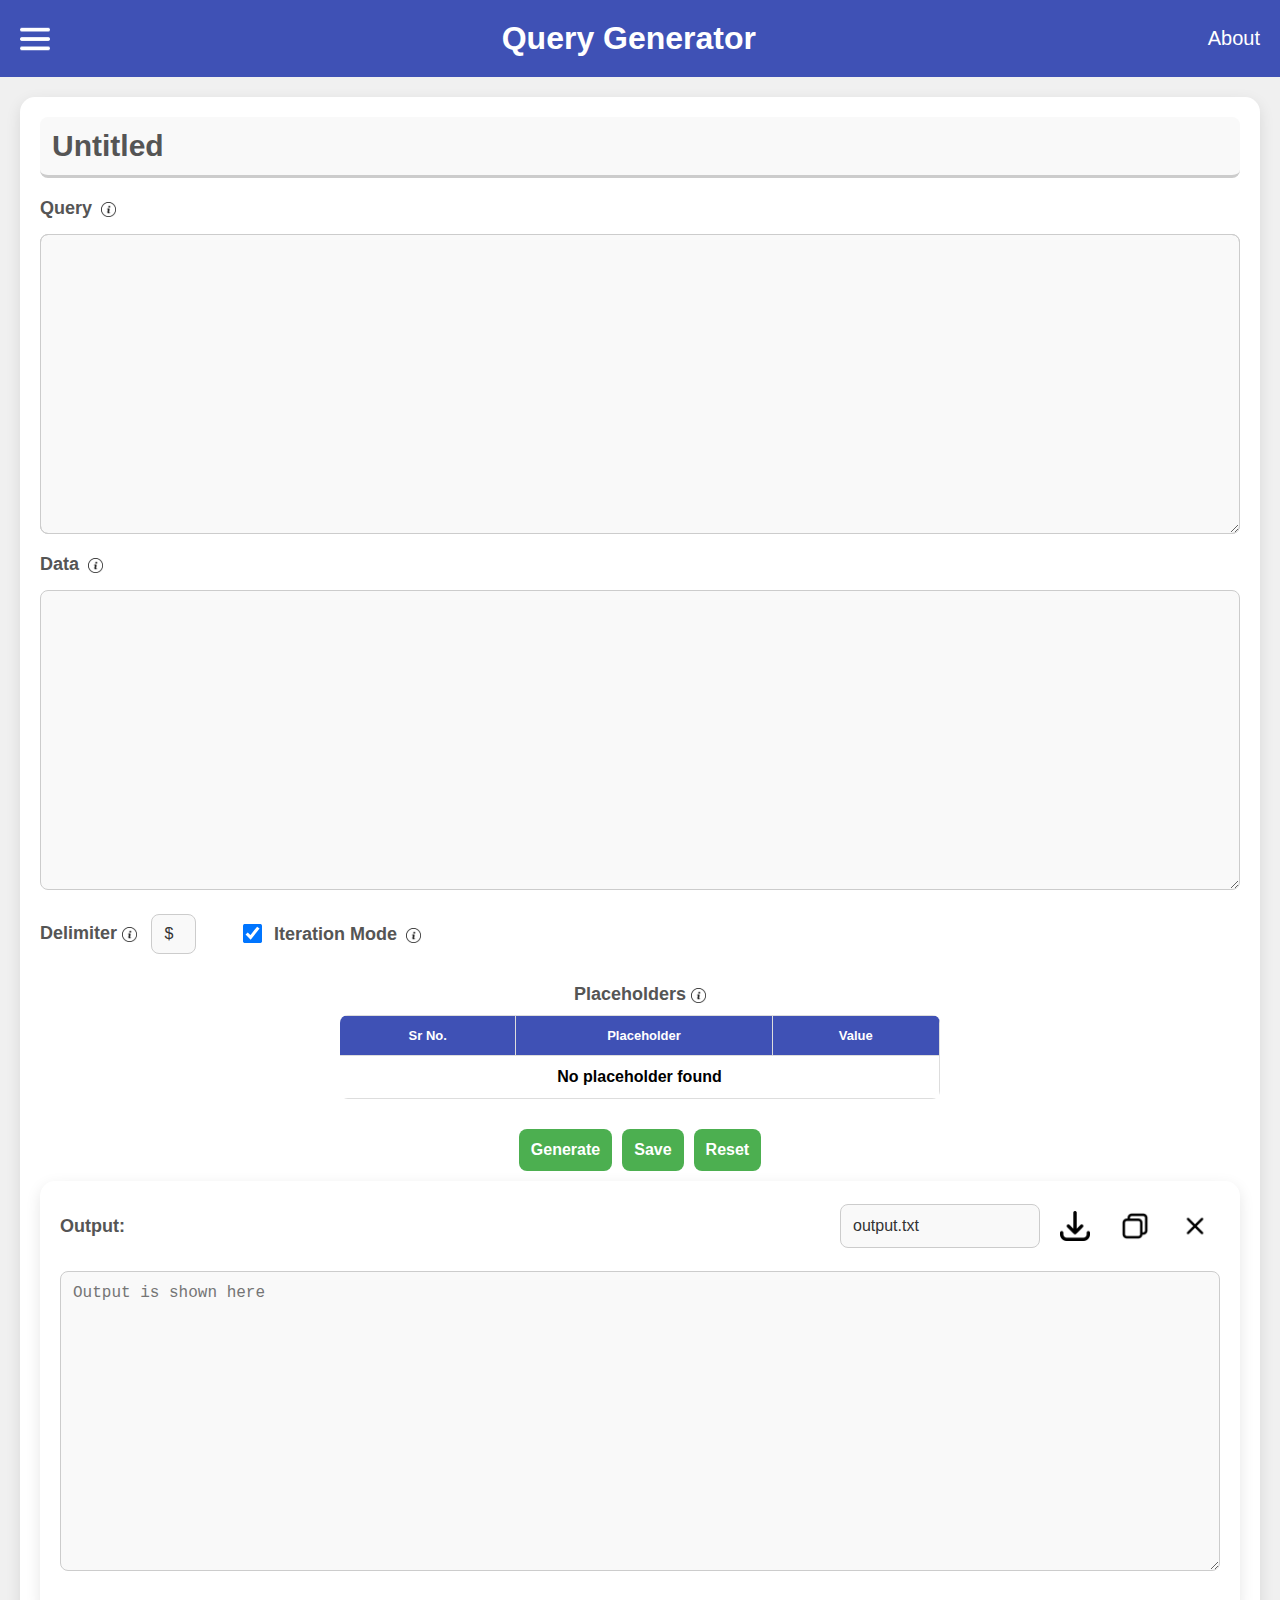
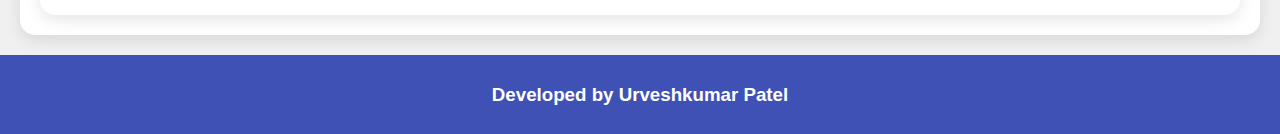
<file: index.html>
<!DOCTYPE html>
<html lang="en">
  <head>
    <meta charset="UTF-8" />
    <meta name="viewport" content="width=device-width, initial-scale=1.0" />
    <title>Query Generator</title>
    <link rel="stylesheet" href="css/style.css" />
    <link rel="icon" href="icon/icon.png" type="image/png" />
  </head>
  <body>
    <header>
      <img
        src="icon/menu.png"
        alt="Menu Icon"
        id="menuIcon"
        width="30px"
        style="cursor: pointer"
        title="Query List (ESC)"
      />
      <h1>Query Generator</h1>
      <span class="menu-item" id="about">About</span>
    </header>
    <main>
      <!-- Sidebar -->
      <div class="sidebar" id="sidebar">
        <input type="search" id="queryNameSearch" placeholder="Query Name" />
        <div id="queryNameListDiv">
          <ul id="queryNameList"></ul>
        </div>
      </div>
      <!-- Sidebar -->

      <div class="content-wrapper">
        <input type="hidden" id="queryId" />
        <input
          type="text"
          placeholder="File Name"
          id="queryName"
          value="Untitled"
          spellcheck="false"
        />
        <label for="query">Query</label>
        <span class="info-label" data="query" title="Info"></span>
        <div class="query-parent">
          <textarea spellcheck="false" id="query" rows="10"></textarea>
          <div class="overlay" id="overlay"></div>
        </div>

        <div id="data-div">
          <label for="data">Data</label>
          <span class="info-label" data="data" title="Info"></span>
          <textarea spellcheck="false" id="data" rows="10"></textarea>
        </div>

        <div class="options">
          <div class="option" id="delimiter-option">
            <label for="delimiter">Delimiter</label
            ><span class="info-label" data="delimiter" title="Info"></span>
            <input
              type="text"
              id="delimiter"
              value="$"
              placeholder="Delimiter"
              title="Delimiter"
            />
          </div>
          <div class="option" id="option-iteration-mode">
            <input type="checkbox" id="iteration-mode" checked />
            <label for="iteration-mode">Iteration Mode</label>
            <span class="info-label" data="iteration-mode" title="Info"></span>
          </div>
        </div>

        <div id="placeholder-div">
          <label
            id="placeholder-label"
            class="info-label"
            data="placeholders"
            title="Info"
            >Placeholders</label
          >
          <table>
            <thead>
              <tr>
                <th class="text-center">Sr No.</th>
                <th class="text-center">Placeholder</th>
                <th class="text-center">Value</th>
              </tr>
            </thead>
            <tbody id="placeholder-table">
              <tr>
                <td colspan="3" style="text-align: center">
                  No placeholder found
                </td>
              </tr>
            </tbody>
          </table>
        </div>

        <div class="btn-list">
          <button id="generate" class="btn">Generate</button>
          <button id="save" class="btn" title="Save (Ctrl + S)">Save</button>
          <button id="reset" class="btn">Reset</button>
        </div>
        <div class="output">
          <div class="toolbar">
            <label>Output:</label>
            <input
              type="text"
              id="filename"
              placeholder="File Name"
              value="output.txt"
              title="Output File Name"
            />
            <img
              id="download"
              src="icon/downloads.png"
              alt="download"
              width="30px"
              title="Download"
              class="img-btn"
            />
            <img
              id="copy"
              src="icon/copy.png"
              alt="copy"
              width="30px"
              title="Copy to Clipboard"
              class="img-btn"
            />
            <img
              id="clear"
              src="icon/clear.png"
              alt="clear"
              width="30px"
              title="Clear Output"
              class="img-btn"
            />
          </div>
          <textarea
            spellcheck="false"
            disabled
            id="output"
            placeholder="Output is shown here"
          ></textarea>
        </div>
        <div class="toast-container" id="toastContainer"></div>

        <!-- Toast Message -->
        <div class="custom-alert-overlay" id="customAlertOverlay"></div>

        <!-- Alert Box -->
        <div class="custom-alert" id="customAlert">
          <div class="alert-content">
            <p id="alertMessage">This is a custom alert message!</p>
            <button id="closeAlert">OK</button>
          </div>
        </div>

        <div class="loading-overlay">
          <div class="loader"></div>
          <p class="loading-text">Output Generating...</p>
        </div>
      </div>
    </main>
    <footer>
      <h3>Developed by Urveshkumar Patel</h3>
    </footer>
    <script src="script/utility.js"></script>
    <script src="script/saveUtility.js"></script>
    <script src="script/script.js"></script>
    <script src="script/eventHandlers.js"></script>
    <script src="script/tooltip.js"></script>
    <!-- <script src="script/testData.js"></script> -->
  </body>
</html>
</file>
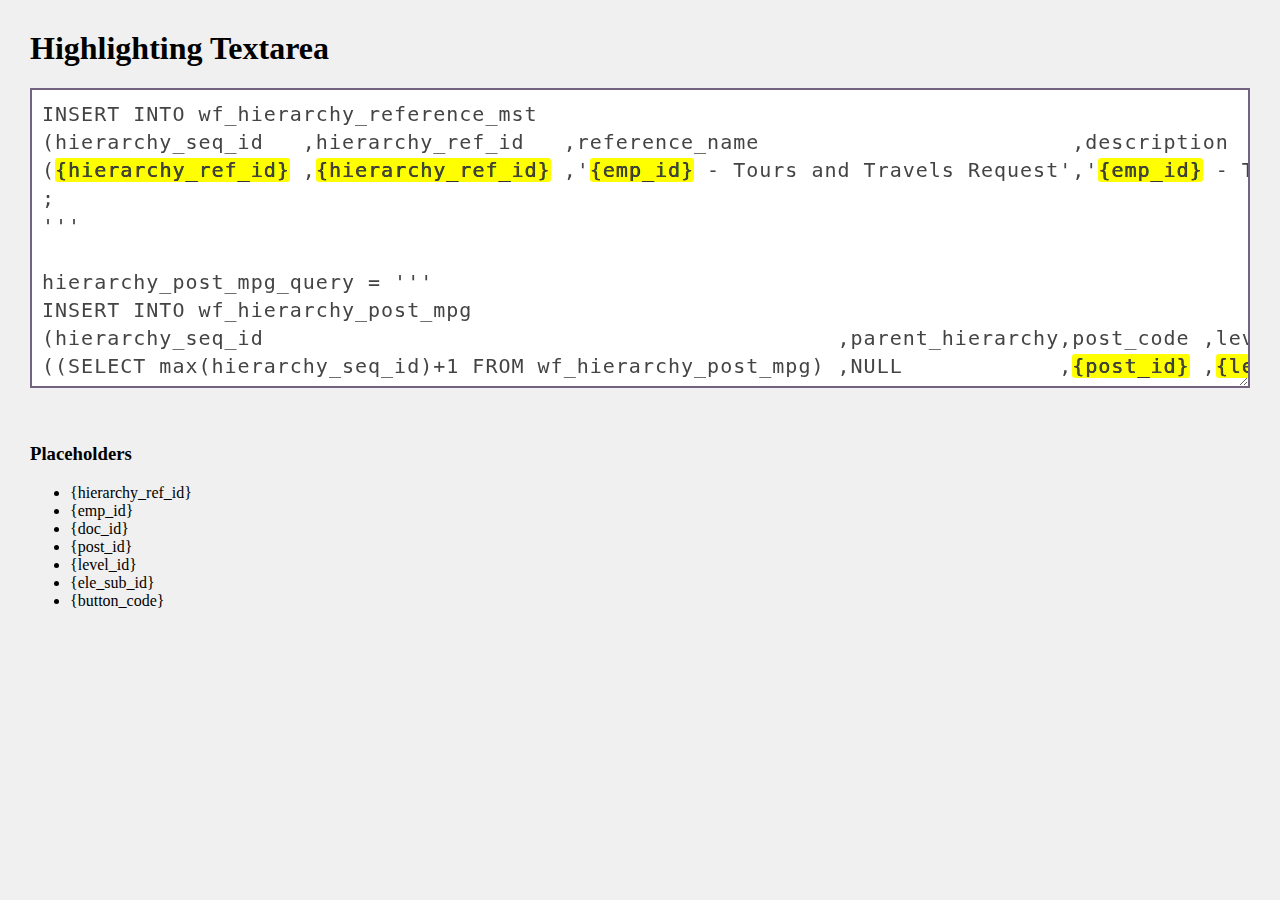
<file: editor.html>
<!DOCTYPE html>
<html lang="en">
  <head>
    <meta charset="UTF-8" />
    <meta name="viewport" content="width=device-width, initial-scale=1.0" />
    <title>Highlighting Textarea</title>
    <style>
      /* Customizing scrollbar for the whole website */
      ::-webkit-scrollbar {
        width: 8px;
        height: 8px;
      }

      ::-webkit-scrollbar-thumb {
        background: #888;
        border-radius: 15px;
      }

      ::-webkit-scrollbar-thumb:hover {
        background: #555;
        cursor: default;
      }

      ::-webkit-scrollbar-track {
        background: #f1f1f1;
      }

      ::-webkit-scrollbar-track:hover {
        background: #ccc;
      }
      *,
      *::before,
      *::after {
        box-sizing: border-box;
      }

      body {
        margin: 30px;
        background-color: #f0f0f0;
      }

      .container,
      .backdrop,
      textarea {
        min-width: 100%;
        max-width: 100%;
        height: 300px;
        min-height: 300px;
        max-height: 500px;
        overflow: auto;
      }

      .highlights,
      textarea {
        padding: 10px;
        font: 20px / 28px monospace;
        letter-spacing: 1px;
        white-space: pre;
      }

      .container {
        /* height: 300px; */
        display: block;
        margin: 0 auto;
        transform: translateZ(0);
        -webkit-text-size-adjust: none;
        overflow: hidden;
      }

      .backdrop {
        position: absolute;
        z-index: 1;
        border: 2px solid #685972;
        background-color: #fff;
        overflow: auto;
        pointer-events: none;
        transition: transform 1s;
        /* max-height: 500px; */
      }

      .highlights {
        color: transparent;
      }

      textarea {
        display: block;
        position: absolute;
        z-index: 2;
        margin: 0;
        border: 2px solid #74637f;
        border-radius: 0;
        color: #444;
        background-color: transparent;
        overflow: auto;
        min-height: 300px;
        max-height: 500px;
        max-width: 100%;
        transition: transform 1s;
      }

      mark {
        border-radius: 3px;
        color: transparent;
        font-weight: 500;
        color: black;
      }
    </style>
  </head>
  <body>
    <h1>Highlighting Textarea</h1>
    <div class="container">
      <div class="backdrop">
        <div class="highlights"></div>
      </div>
      <textarea spellcheck="false">
INSERT INTO wf_hierarchy_reference_mst 
(hierarchy_seq_id   ,hierarchy_ref_id   ,reference_name                        ,description                           ,doc_id,activate_flag,db_id,loc_code,branch_code,parent_hierarchy_ref_id,lang_id,created_user_id,created_post_code,created_post_version_id,created_date     ,updated_user_id,updated_post_code,updated_post_version_id,updated_date,logical_hierarchy_code) VALUES
({hierarchy_ref_id} ,{hierarchy_ref_id} ,'{emp_id} - Tours and Travels Request','{emp_id} - Tours and Travels Request',{doc_id},1            ,1    ,'1'     ,'40174'    ,0                      ,1      ,720005         ,720005           ,1                      ,current_timestamp,NULL           ,NULL             ,NULL                   ,NULL        ,null                  )
;
'''

hierarchy_post_mpg_query = '''
INSERT INTO wf_hierarchy_post_mpg 
(hierarchy_seq_id                                            ,parent_hierarchy,post_code ,level_id   ,hierarchy_ref_id   ,start_date       ,end_date,activate_flag,loc_code,due_days,due_days_unit,created_user_id,created_post_code,created_post_version_id,created_date     ,updated_user_id,updated_post_code,updated_post_version_id,updated_date,hierarchy_distribution) VALUES
((SELECT max(hierarchy_seq_id)+1 FROM wf_hierarchy_post_mpg) ,NULL            ,{post_id} ,{level_id} ,{hierarchy_ref_id} ,current_timestamp,NULL    ,1            ,1       ,0       ,NULL         ,720005         ,720005           ,1                      ,current_timestamp,NULL           ,NULL             ,NULL                   ,NULL        ,1                     )
;
'''

button_mapping_query = '''
INSERT INTO acl_ele_sub_opn_post_rlt 
(ele_sub_opn_post_id                                               ,ele_sub_id,ele_opn_rlt_id,active_flag,created_user_id,created_post_code,created_post_version_id,created_date ,updated_user_id,updated_post_code,updated_post_version_id,updated_date ,hierarchy_ref_id   ,hierarchy_level) VALUES
((SELECT max(ele_sub_opn_post_id)+1 FROM acl_ele_sub_opn_post_rlt) ,{ele_sub_id}    ,{button_code} ,1          ,720005         ,720005           ,1                      ,now()        ,null           ,null             ,null                   ,null         ,{hierarchy_ref_id} ,{level_id}     )
; 
</textarea
      >
    </div>

    <br /><br />
    <h3>Placeholders</h3>
    <ul id="placeholders"></ul>
    <script>
      const $container = document.querySelector(".container");
      const $backdrop = document.querySelector(".backdrop");
      const $highlights = document.querySelector(".highlights");
      const $textarea = document.querySelector("textarea");
      const $toggle = document.querySelector("button");

      const ua = window.navigator.userAgent.toLowerCase();
      const isIE = !!ua.match(/msie|trident\/7|edge/);
      const isWinPhone = ua.indexOf("windows phone") !== -1;
      const isIOS = !isWinPhone && !!ua.match(/ipad|iphone|ipod/);
      const REGEX_PLACEHOLDER = /{.*?}/g;
      function applyHighlights(text) {
        text = text
          .replace(/\n$/g, "\n\n")
          .replace(REGEX_PLACEHOLDER, "<mark>$&</mark>");

        if (isIE) {
          text = text.replace(/ /g, " <wbr>");
        }

        return text;
      }

      function handleInput() {
        const text = $textarea.value;
        const highlightedText = applyHighlights(text);
        $highlights.innerHTML = highlightedText;

        handleFindPlaceholder(text);
      }

      function handleScroll() {
        const scrollTop = $textarea.scrollTop;
        $backdrop.scrollTop = scrollTop;

        const scrollLeft = $textarea.scrollLeft;
        $backdrop.scrollLeft = scrollLeft;
      }

      function fixIOS() {
        $highlights.style.paddingLeft = "+=3px";
        $highlights.style.paddingRight = "+=3px";
      }

      function resizeBackdrop() {
        $backdrop.style.width = $textarea.clientWidth + "px";
        $backdrop.style.height = $textarea.clientHeight + "px";
        $container.style.height = $textarea.clientHeight + "px";
      }

      function handleFindPlaceholder(str) {
        const matches = str.matchAll(REGEX_PLACEHOLDER);
        let lis = "";
        const placeholders = new Set();
        for (const match of matches) {
          if (!placeholders.has(match[0])) lis += `<li>${match[0]}</li>`;
          placeholders.add(match[0]);
        }
        document.getElementById("placeholders").innerHTML = lis;
      }

      function bindEvents() {
        $textarea.addEventListener("input", handleInput);
        $textarea.addEventListener("input", handleFindPlaceholder);
        $textarea.addEventListener("scroll", handleScroll);
        new ResizeObserver(resizeBackdrop).observe($textarea);
      }

      if (isIOS) {
        fixIOS();
      }

      bindEvents();
      handleInput();
      resizeBackdrop();
    </script>
  </body>
</html>
</file>
<file: css/style.css>
/* Customizing scrollbar for the whole website */
::-webkit-scrollbar {
  width: 8px;
  height: 8px;
}

::-webkit-scrollbar-thumb {
  background: #888;
  border-radius: 15px;
}

::-webkit-scrollbar-thumb:hover {
  background: #555;
  cursor: default;
}

::-webkit-scrollbar-track {
  background: #f1f1f1;
}

::-webkit-scrollbar-track:hover {
  background: #ccc;
  cursor: default;
}

body {
  font-family: Arial, sans-serif;
  margin: 0;
  padding: 0;
  background-color: #f0f0f0;
}

header {
  background-color: #3f51b5;
  color: #fff;
  padding: 20px;
  text-align: center;
  display: flex;
  justify-content: space-between;
  align-items: center;
}

h1 {
  margin: 0;
  display: inline-block;
}

main {
  padding: 20px;
}

.menu-item {
  font-size: 20px;
  cursor: pointer;
}

.content-wrapper {
  background-color: #fff;
  padding: 20px;
  border-radius: 15px;
  box-shadow: 0px 5px 15px rgba(0, 0, 0, 0.1);
}

label {
  display: block;
  margin-bottom: 15px;
  color: #555;
  font-weight: 600;
  font-size: 18px;
  user-select: none;
  display: inline-block;
  position: relative;
}

.info-label::after {
  content: "";
  background-image: url("../icon/info1.png");
  background-size: cover;
  background-repeat: no-repeat;
  background-position: center;
  width: 15px;
  height: 15px;
  display: inline-block;
  vertical-align: middle;
  margin-left: 5px;
  cursor: pointer;
}

textarea,
input,
button,
.overlay {
  width: 100%;
  padding: 12px;
  margin-bottom: 20px;
  box-sizing: border-box;
  border: 1px solid #ccc;
  border-radius: 8px;
  background-color: #f9f9f9;
  color: #333;
  font-size: 16px;
  transition: border-color 0.3s ease, background-color 0.3s ease;
}

textarea:focus,
input:focus,
button:focus {
  outline: none;
  border-color: #3f51b5;
  background-color: #fff;
}

textarea,
.overlay {
  overflow: auto;
  white-space: pre;
  max-width: 100%;
  min-width: 100%;
  min-height: 300px;
  max-height: 500px;
}

#queryName {
  color: #555;
  font-weight: bold;
  font-size: 30px;
  border: none;
  border-bottom: 3px solid #ccc;
}

/* Highlighting Query */
.query-parent {
  text-rendering: optimizeLegibility;
  position: relative;
  max-width: 100%;
  min-width: 100%;
  min-height: 300px;
  max-height: 500px;
  margin-bottom: 20px;
  overflow: hidden;
}

.overlay {
  color: transparent;
  font-family: monospace;
}

#query {
  background-color: transparent;
  z-index: 2;
}

#query,
.overlay {
  position: absolute;
  top: 0;
  left: 0;
}

.highlight {
  background-color: yellow;
  color: #333;
  font-weight: 600;
  border-radius: 3px;
}

.options {
  display: flex;
  align-items: center;
  margin-bottom: 10px;
}
.options .option {
  margin-right: 50px;
  margin-bottom: 10px;
}

.options input[type="checkbox"] {
  width: auto;
  transform: scale(1.5);
  margin: 0;
  margin-right: 10px;
}

.options input[type="text"] {
  width: 45px;
  height: 40px;
  margin: 0;
  margin-left: 10px;
}

.options label {
  margin: 0;
  color: #555;
  font-weight: 600;
  font-size: 18px;
}

@media only screen and (max-width: 600px) {
  .options {
    flex-direction: column;
    align-items: flex-start;
  }

  .options .option {
    margin-right: 0;
  }
}

#placeholder-div {
  display: flex;
  flex-direction: column;
  justify-content: center;
}

#placeholder-div label {
  /* min-width: 50%;
  max-width: 100%; */
  margin: 10px auto;
}

table {
  min-width: 50%;
  max-width: 100%;
  margin: auto;
  border-collapse: collapse;
  margin-bottom: 20px;
  border-radius: 8px;
  overflow: hidden;
}

thead {
  background-color: #3f51b5;
  color: #fff;
  font-size: 13px;
}

th,
td {
  padding: 12px;
  border: 1px solid #ddd;
  text-align: left;
  font-weight: bold;
}

table tr td input {
  margin: 0;
  padding: 10px;
  font-size: 100%;
}

table tr td input:placeholder-shown {
  border-color: red;
}

tbody tr:nth-child(even) {
  background-color: #f9f9f9;
}

tbody tr:hover {
  background-color: #e6e6e6;
}

th:first-child,
td:first-child,
th:last-child,
td:last-child {
  border-left: none;
}

th,
td:first-child {
  padding-left: 20px;
}

th,
td:last-child {
  padding-right: 20px;
}

.text-center {
  text-align: center;
}

.btn-list {
  display: flex;
  justify-content: center;
}

.btn-list .btn {
  width: fit-content;
  background-color: #4caf50;
  color: #fff;
  font-weight: bold;
  border: none;
  border-radius: 8px;
  margin: 10px 5px;
  cursor: pointer;
  transition: background-color 0.3s ease;
}

.btn-list .btn:hover {
  background-color: #388e3c;
}

.btn-list .btn:disabled {
  background-color: #cccccc;
  color: #666666;
  cursor: not-allowed;
}

.output {
  background-color: #fff;
  padding: 20px;
  border-radius: 15px;
  box-shadow: 0px 5px 15px rgba(0, 0, 0, 0.1);
}

.toolbar {
  display: flex;
  align-items: center;
  justify-content: space-between;
  margin-bottom: 20px;
}

.toolbar label {
  display: flex;
  align-items: center;
  margin: 0 10px 0 0;
}

.toolbar img {
  margin-left: 10px;
}

.img-btn {
  width: 30px;
  border: none;
  border-radius: 8px;
  padding: 10px;
  cursor: pointer;
  transition: background-color 0.3s ease;
}

.img-btn:hover {
  background-color: #aaa;
}

#filename {
  width: 200px;
  margin: 0;
  margin-left: auto;
  padding: 12px;
  border: 1px solid #ccc;
  border-radius: 8px;
  background-color: #f9f9f9;
  color: #333;
  font-size: 16px;
  transition: border-color 0.3s ease, background-color 0.3s ease;
}

#filename:focus {
  outline: none;
  border-color: #3f51b5;
  background-color: #fff;
}

/* Media query for mobile devices */
@media screen and (max-width: 768px) {
  #filename {
    width: 100%;
  }
}

.toast-container {
  position: fixed;
  left: 50%;
  bottom: 30px;
  transform: translate(-50%, -50%);
  z-index: 9999;
}

.toast {
  background-color: #333;
  color: #fff;
  padding: 10px 20px;
  border-radius: 5px;
  margin-bottom: 10px;
  opacity: 0;
  transition: opacity 0.5s ease;
}

.toast.show {
  opacity: 1;
}

/* Custom Alert Style */
.custom-alert-overlay {
  display: none;
  position: fixed;
  top: 0;
  left: 0;
  width: 100%;
  height: 100%;
  background-color: rgba(0, 0, 0, 0.5); /* semi-transparent background */
  z-index: 9998; /* place the overlay below the alert */
}

.custom-alert {
  max-width: 70%;
  max-height: 90%;
  overflow: auto;
  display: none;
  position: fixed;
  top: 50%;
  left: 50%;
  min-width: 20%;
  transform: translate(-50%, -50%);
  background-color: #fff; /* background color */
  color: #333; /* text color */
  padding: 10px 20px;
  border-radius: 5px;
  box-shadow: 0 0 10px rgba(0, 0, 0, 0.5);
  z-index: 9999;
}

.alert-content {
  position: relative;
  word-wrap: break-word;
  font-size: 15px;
  display: flex;
  flex-direction: column;
}

#alertMessage {
  overflow: auto;
}

#closeAlert {
  width: fit-content;
  margin: auto;
  font-size: 13px;
  cursor: pointer;
  margin-top: 10px;
  color: #fff;
  background-color: #007bff;
  border-color: #007bff;
}

#closeAlert:hover {
  color: #fff;
  background-color: #0069d9;
  border-color: #0062cc;
}

footer {
  background-color: #3f51b5;
  color: #fff;
  padding: 10px;
  text-align: center;
}

/* Loading animation overlay */
.loading-overlay {
  display: none;
  position: fixed;
  top: 0;
  left: 0;
  width: 100%;
  height: 100%;
  background-color: rgba(255, 255, 255, 0.8);
  z-index: 9996;
  flex-direction: column;
  justify-content: center;
  align-items: center;
}

.loading {
  display: flex !important;
}

/* Loader animation */
.loader {
  border: 6px solid #3f51b5;
  border-radius: 50%;
  border-top: 6px solid transparent;
  width: 60px;
  height: 60px;
  animation: spin 1s linear infinite;
}

@keyframes spin {
  0% {
    transform: rotate(0deg);
  }
  100% {
    transform: rotate(360deg);
  }
}

.loading-text {
  margin-top: 20px;
  font-size: 18px;
  color: #333;
}

/* Sidebar Style */
.sidebar {
  position: fixed;
  top: 0;
  left: -105%;
  width: 97.5%;
  height: 100%;
  background-color: white;
  color: black;
  margin-top: 76px;
  padding: 20px;
  transition: left 0.3s;
  z-index: 1000;
  display: flex;
  flex-direction: column;
  align-items: center;
}

.sidebar #queryNameSearch {
  width: 300px;
  height: 40px;
  flex-basis: 5%;
}
.sidebar #queryNameSearch:focus {
  box-shadow: 0 4px 8px rgba(63, 81, 181, 0.3);
}

.sidebar #queryNameListDiv {
  width: 100%;
  flex-basis: 76%;
  overflow: auto;
}

/* Style for the list */
#queryNameList {
  list-style-type: none;
  width: 60%;
  padding: 0;
  margin: auto;
}

/* Style for the list items (cards) */
#queryNameList .query-item {
  background-color: #f4f4f4;
  padding: 10px;
  margin-bottom: 10px;
  border-radius: 5px;
  display: flex;
  align-items: center;
  justify-content: space-between;
  box-shadow: 0 4px 8px rgba(0, 0, 0, 0.2);
}

#queryNameList .query-name-content {
  width: 88%;
  overflow-wrap: break-word;
}

#queryNameList .query-item:hover {
  box-shadow: 0 4px 8px rgba(63, 81, 181, 0.7);
}

#queryNameList .img-btn {
  width: 25px;
}
</file>
